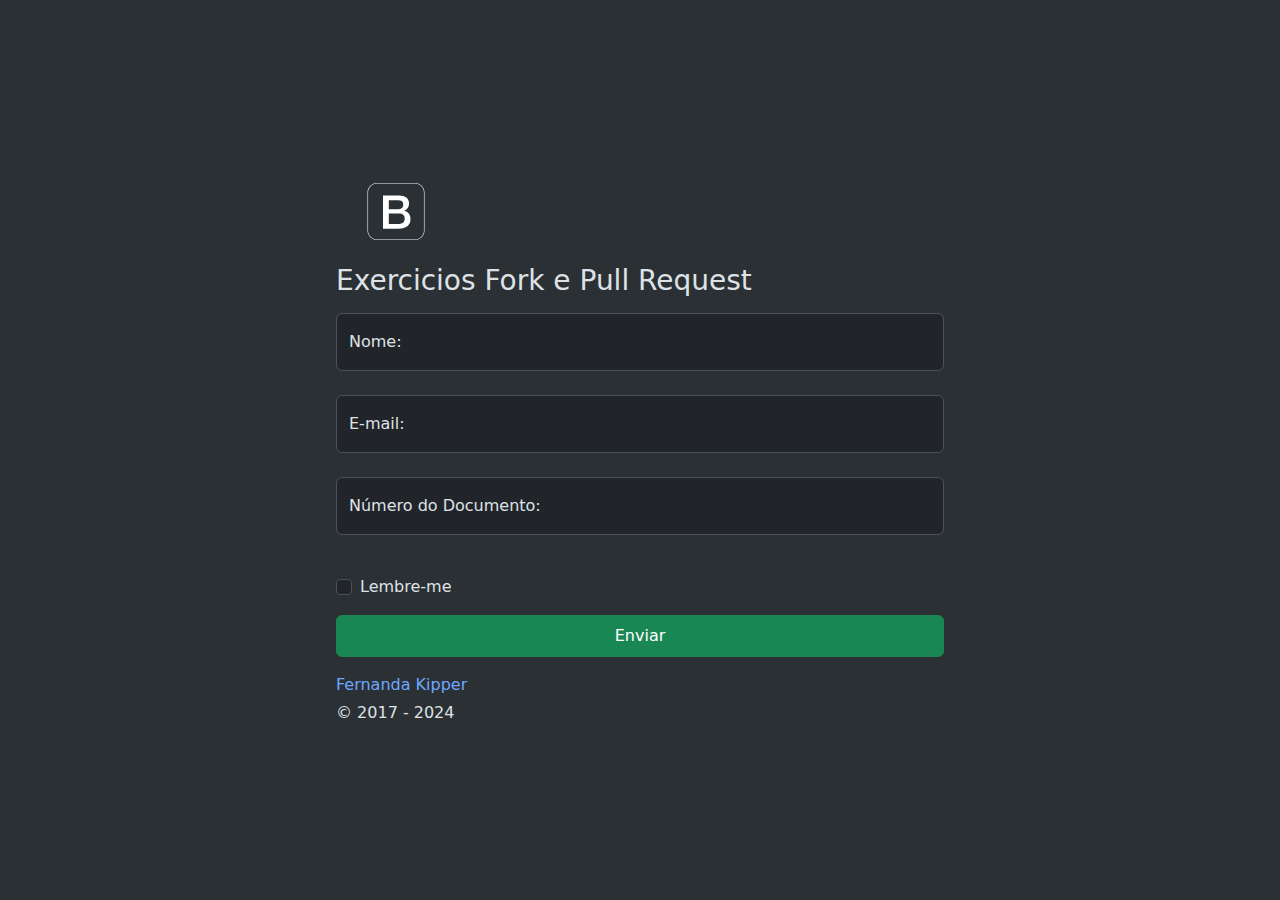
<file: index.html>
<!DOCTYPE html>
<html lang="pt" data-bs-theme="dark" class="h-100">
<head>
    <meta charset="UTF-8">
    <meta name="viewport" content="width=device-width, initial-scale=1.0">
    <link rel="stylesheet" type="text/css" href="css/bootstrap.css">
    <link rel="stylesheet" type="text/css" href="css/style.css">
    <script type="text/javascript" src="js/bootstrap.js"></script>

    <title>Fork e Pull Request - Exemplo simples e prático - 11</title>
</head>
<body class="d-flex align-items-center py-4 bg-body-tertiary h-100">
    <main class="w-100 m-auto form-container">
                
        <form action="action_confirmation.html">
            <img src="icons/bootstrap-outline.svg" alt="" class="m-4" width="72" height="57">
            <h1 class="h3 mb-3 fw-normal">Exercicios Fork e Pull Request</h1>

            <div class="form-floating">                                
                <input type="text" id="floatingText" class="form-control" placeholder="seu nome" name="nome" >
                <label for="floatingText" >Nome:</label>
            </div><br>
            <div class="form-floating">                                
                <input type="email" id="floatingInput" class="form-control" placeholder="seu-email@dominio.com" name="email" >
                <label for="floatingInput" >E-mail:</label>
            </div><br>

            <div class="form-floating">                                
                <input type="number" id="floatingNumberInput" class="form-control" placeholder="Digite o número do seu documento">
                <label for="floatingNumberInput" >Número do Documento:</label>
            </div><br>

            <div class="form-check text-start my-3">
                <input type="checkbox" class="form-check-input" id="flexCheckDefault">
                <label class="form-check-label" for="flexCheckDefault">Lembre-me</label>
            </div>
            <button class="btn btn-success w-100 py-2">Enviar</button>
        </form> 

        <p class="text-body-secundary mt-3 mb-1">
            <a class="link-offset-2 link-underline link-underline-opacity-0" href="https://youtu.be/Gp1Mb3_fxbg?si=O8NqLCUpjmclHi3ls">Fernanda Kipper</a>
        </p>
        <p class="text-body-secundary mt-1 mb-3">© 2017 - 2024</p>
    </main>    
</body>
</html>
</file>
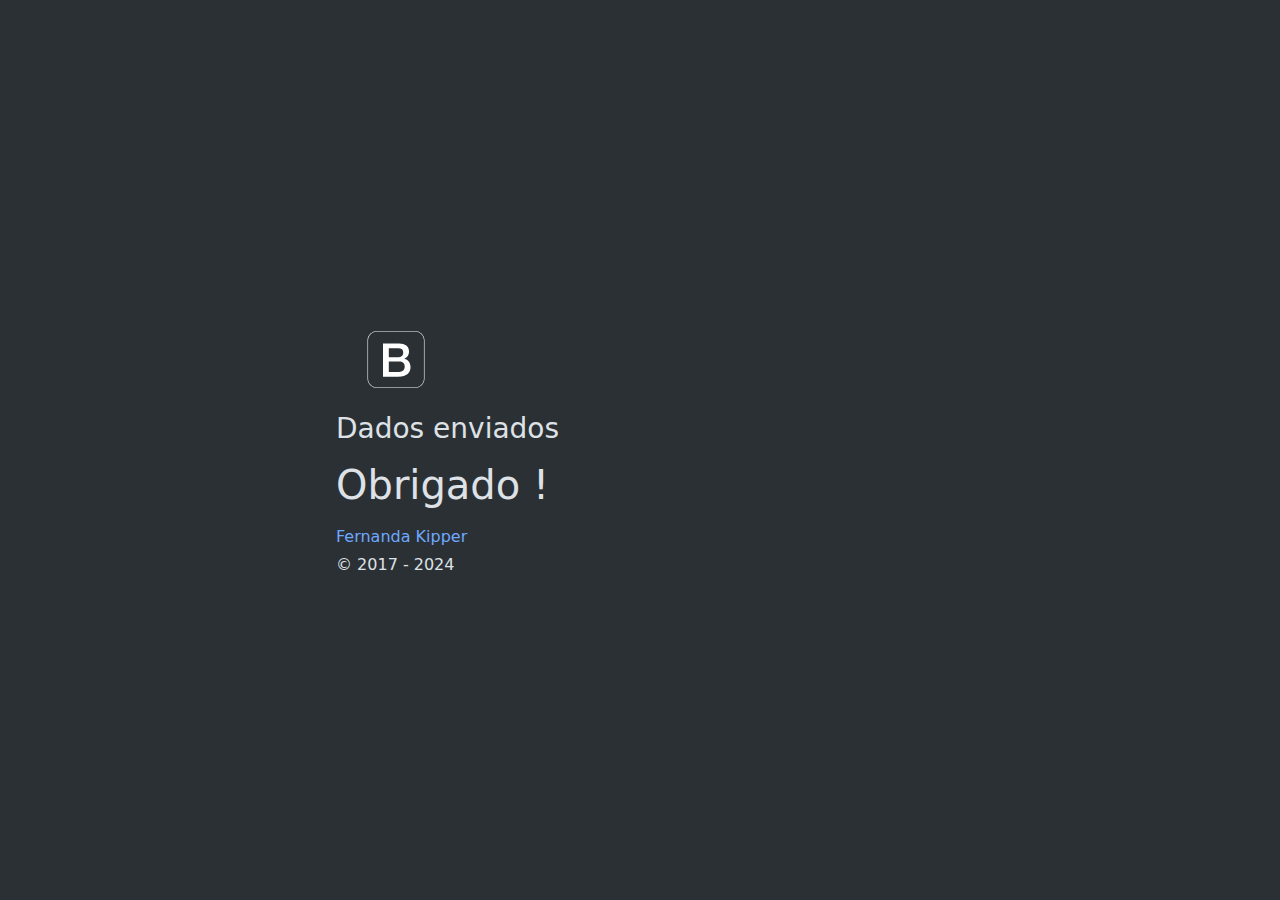
<file: action_confirmation.html>
<!DOCTYPE html>
<html lang="pt" data-bs-theme="dark" class="h-100">
<head>
    <meta charset="UTF-8">
    <meta name="viewport" content="width=device-width, initial-scale=1.0">
    <link rel="stylesheet" type="text/css" href="css/bootstrap.css">
    <link rel="stylesheet" type="text/css" href="css/style.css">
    <script type="text/javascript" src="js/bootstrap.js"></script>

    <title>Fork e Pull Request - Exemplo simples e prático - 11</title>
</head>
<body class="d-flex align-items-center py-4 bg-body-tertiary h-100">
    <main class="w-100 m-auto form-container">
                
        <form action="action_confirmation.html">
            <img src="icons/bootstrap-outline.svg" alt="" class="m-4" width="72" height="57">
            <h1 class="h3 mb-3 fw-normal">Dados enviados</h1>
            <h1 class="mb-3 fw-normal">Obrigado !</h1>
        </form> 

        <p class="text-body-secundary mt-3 mb-1">
            <a class="link-offset-2 link-underline link-underline-opacity-0" href="https://youtu.be/Gp1Mb3_fxbg?si=O8NqLCUpjmclHi3ls">Fernanda Kipper</a>
        </p>
        <p class="text-body-secundary mt-1 mb-3">© 2017 - 2024</p>
    </main>
</body>
</html>
</file>
<file: css/style.css>
.form-container{
    max-width: 50%;
    padding: 1rem;
}
</file>
